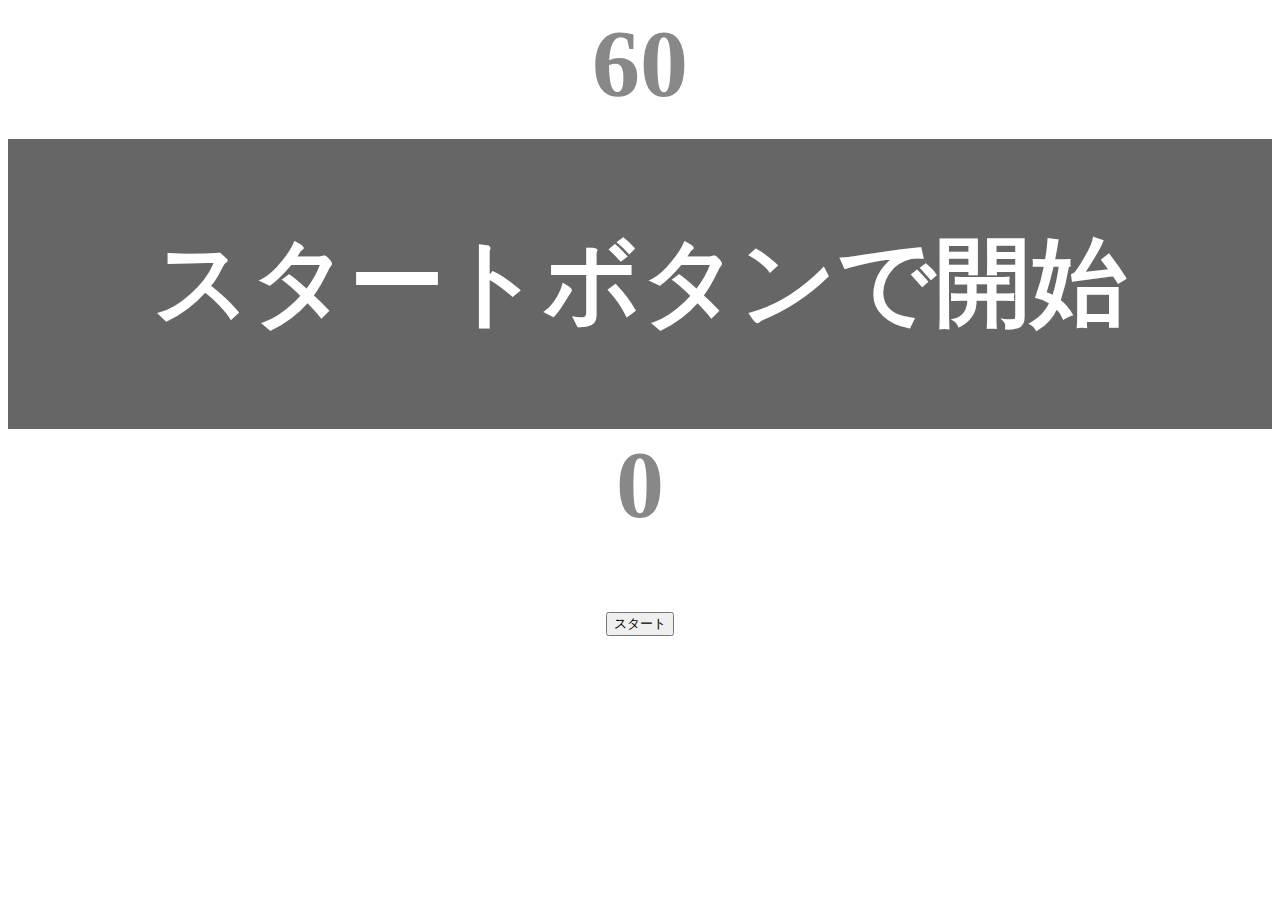
<file: kadai_001/index.html>
<!DOCTYPE html>
<html lang="ja">
  <head>
    <title>タイピングゲーム</title>
    <meta charset="UTF-8">
    <meta name="description" content="【JavaScript応用編】簡易的なタイピングゲームです。">
    <meta name="viewport" content="width=device-width, initial-scale=1.0">
    <link rel="stylesheet" href="style.css">
  </head>
  <body>
    <p id="count" class="count">60</p>
    <div id="wrap" class="wrap">
      <span id="typed" class="typed"></span><span id="untyped"></span>
    </div>
    <p id ="scorefield" class="count">0</p>
    <button id="start">スタート</button>
    <script type="text/javascript" src="main.js"></script>
  </body>
</html>
</file>
<file: kadai_001/style.css>
/* タイピングゲーム全体 */
body {
  font-size: 6em;
  text-align: center;
}

/* ゲームの残り秒数が表示されるタイマーの領域 */
/* 文字数カウント */
.count {
  margin: 0;
  font-weight: bold;
  color: #888;
}

/* テキストが表示される領域 */
.wrap {
  margin-top: 20px;
  padding: 80px 40px;
  background-color: #666;
  font-weight: bold;
  color: #fff;
}

/*  正しくタイプされた場合のテキスト */
.typed {
  color: lightgreen;
}

/* ミスタイプの場合の背景 */
.mistyped {
  background-color: red;
}
</file>
